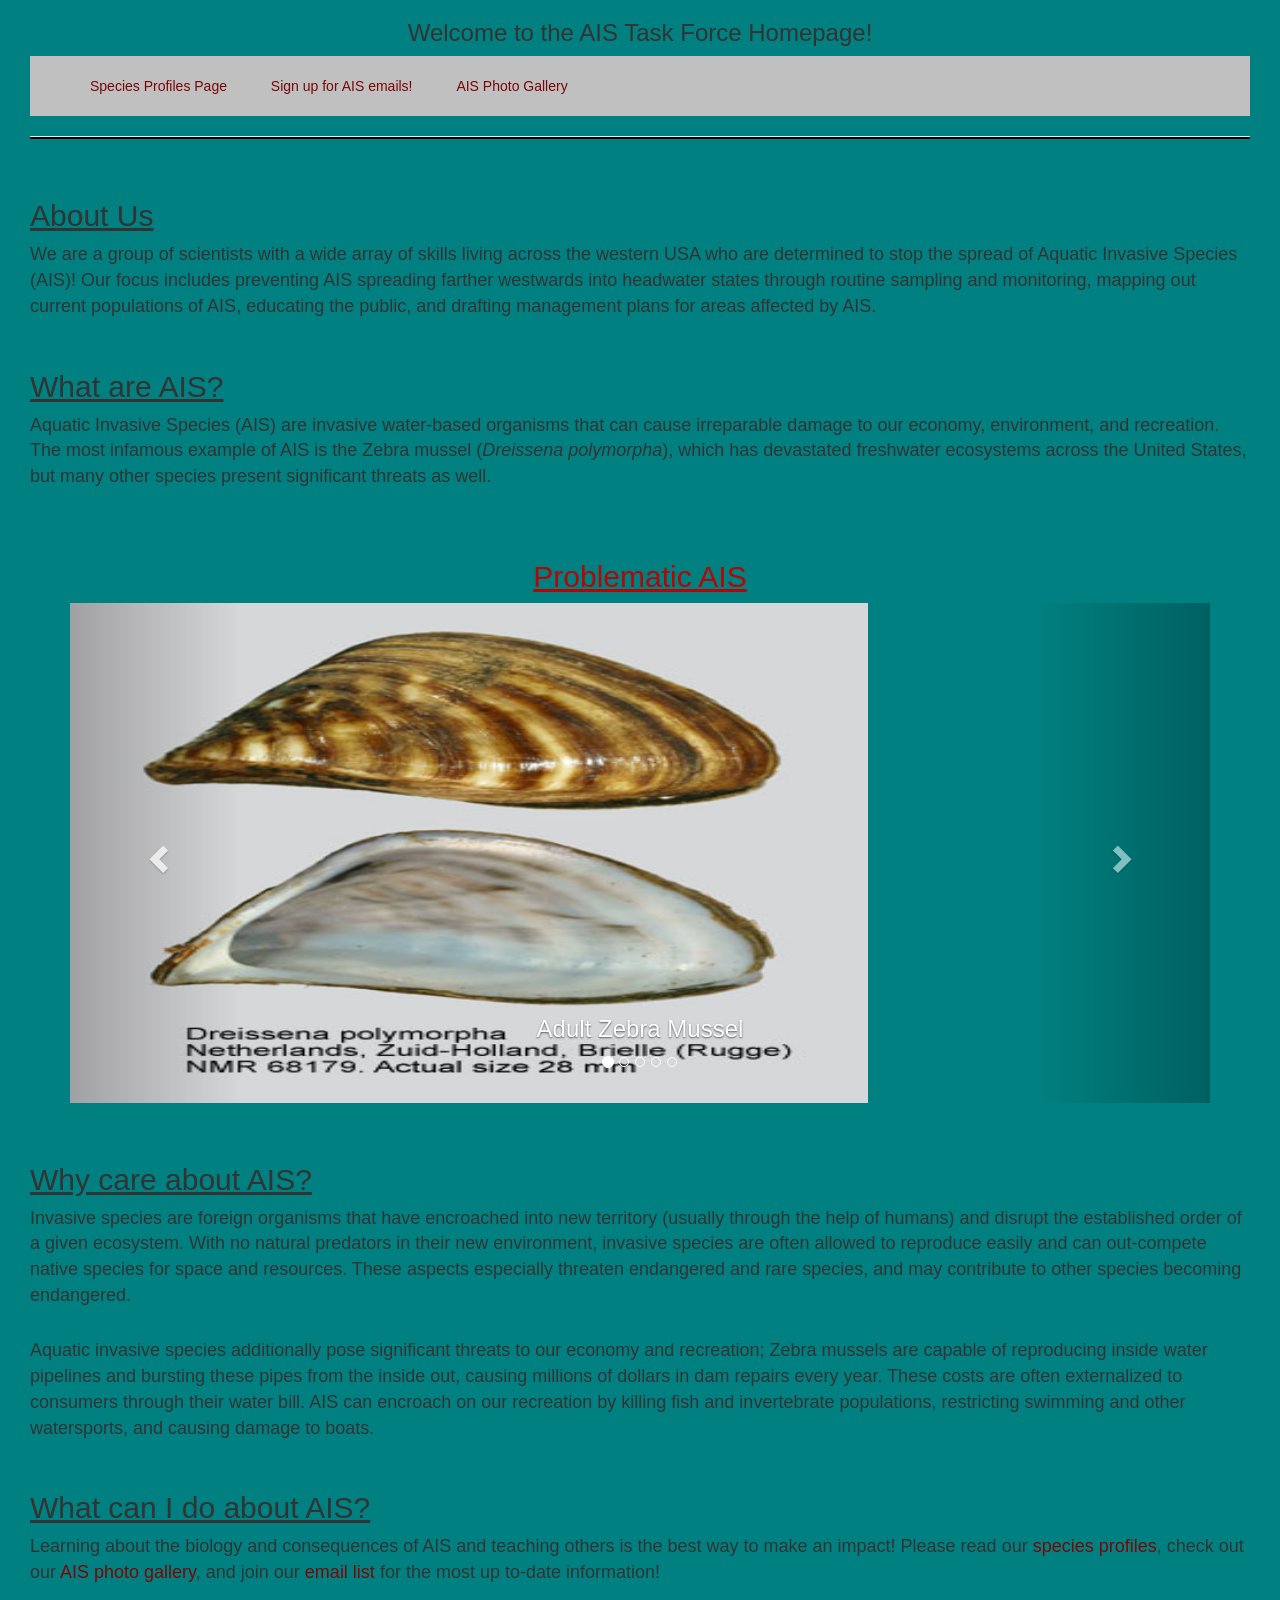
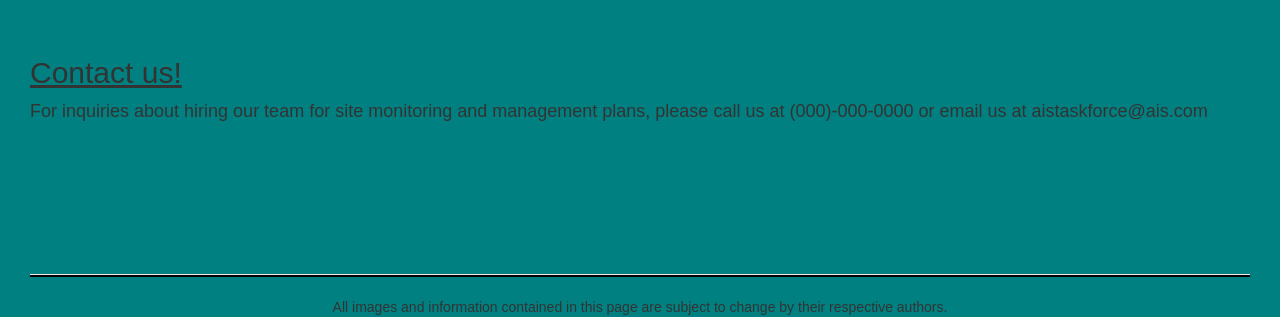
<file: index.html>
<!DOCTYPE html>
<html lang="en-US">
<head>
  <title>AIS Task Force Homepage</title>
  <meta charset="utf-8">
  <meta name="viewport" content="width=device-width, initial-scale=1">
  <link rel="stylesheet" href="https://maxcdn.bootstrapcdn.com/bootstrap/3.4.1/css/bootstrap.min.css" />
  <link rel="stylesheet" href="css/styles.css" />
  <script src="https://ajax.googleapis.com/ajax/libs/jquery/3.5.1/jquery.min.js"></script>
  <script src="https://maxcdn.bootstrapcdn.com/bootstrap/3.4.1/js/bootstrap.min.js"></script>
</head>
    <body>
        <h1>Welcome to the AIS Task Force Homepage!</h1>
        <header>
            <nav>
                <ul>
                    <li><a href="speciesprofiles.html">Species Profiles Page</a></li>
                    <li><a href ="emailsignup.html" target="_blank">Sign up for AIS emails!</a></li>
                    <li><a href ="gallery.html">AIS Photo Gallery</a></li>                
            </nav>
        </header>
        <hr />
        <br />
        <h2><u>About Us</u></h2>
        <p>
            We are a group of scientists with a wide array of skills living across the western USA who are determined to stop the spread of Aquatic Invasive Species (AIS)! Our focus includes preventing AIS spreading farther westwards into headwater states through routine sampling and monitoring, mapping out current populations of AIS, educating the public, and drafting management plans for areas affected by AIS.
        </p>
        <br />
        <h2><u>What are AIS?</u></h2>
        <p> 
            Aquatic Invasive Species (AIS) are invasive water-based organisms that can cause irreparable damage to our economy, environment, and recreation. The most infamous example of AIS is the Zebra mussel (<i>Dreissena polymorpha</i>), which has devastated freshwater ecosystems across the United States, but many other species present significant threats as well.
        </p>

        <br />
        <br />

        <div class="container">
            <h2 id="carouseltitletext"><u>Problematic AIS</u></h2>
            <div id="myCarousel" class="carousel slide" data-ride="carousel">
              <!-- Indicators -->
              <ol class="carousel-indicators">
                <li data-target="#myCarousel" data-slide-to="0" class="active"></li>
                <li data-target="#myCarousel" data-slide-to="1"></li>
                <li data-target="#myCarousel" data-slide-to="2"></li>
                <li data-target="#myCarousel" data-slide-to="3"></li>
                <li data-target="#myCarousel" data-slide-to="4"></li>
              </ol>
          
              <!-- Wrapper for slides -->
              <div class="carousel-inner">
          
                <div class="item active">
                  <img src="images/zebramussel1.jpg" alt="Zebra mussel" style="width:70%;">
                  <div class="carousel-caption">
                    <h3>Adult Zebra Mussel</h3>
                  </div>
                </div>
          
                <div class="item">
                  <img src="images/hydrilla3.jpg" alt="Hydrilla" style="width:100%;">
                  <div class="carousel-caption">
                    <h3>Hydrilla</h3>
                  </div>
                </div>
          
                <div class="item">
                  <img src="images/zebramussel2.jpg" alt="zebra mussels infesing boat propellor" style="width:100%;">
                  <div class="carousel-caption">
                    <h3>Zebra mussels infesting boat propellor at Lake Powell</h3>
                  </div>
                </div>
          
                <div class="item">
                  <img src="images/waterhyacinth3.jpg" alt="lots of water hyacinth" style="width:100%;">
                  <div class="carousel-caption">
                    <h3>A large stand of water hyacinth</h3>
                  </div>
                </div>
              
                <div class="item">
                  <img src="images/zebramussel3.jpg" alt="zebra mussel with hand for scale" style="width:100%;">
                  <div class="carousel-caption">
                    <h3>Zebra mussel with hand for scale</h3>
                  </div>
                </div>
            
              </div>
          
              <!-- Left and right controls -->
              <a class="left carousel-control" href="#myCarousel" data-slide="prev">
                <span class="glyphicon glyphicon-chevron-left"></span>
                <span class="sr-only">Previous</span>
              </a>
              <a class="right carousel-control" href="#myCarousel" data-slide="next">
                <span class="glyphicon glyphicon-chevron-right"></span>
                <span class="sr-only">Next</span>
              </a>
            </div>
          </div>

        <br />
        <br />
        <h2><u>Why care about AIS?</u></h2>
        <p>
            Invasive species are foreign organisms that have encroached into new territory (usually through the help of humans) and disrupt the established order of a given ecosystem. With no natural predators in their new environment, invasive species are often allowed to reproduce easily and can out-compete native species for space and resources. These aspects especially threaten endangered and rare species, and may contribute to other species becoming endangered.
        </p>
        <br />
        <p>
            Aquatic invasive species additionally pose significant threats to our economy and recreation; Zebra mussels are capable of reproducing inside water pipelines and bursting these pipes from the inside out, causing millions of dollars in dam repairs every year. These costs are often externalized to consumers through their water bill. AIS can encroach on our recreation by killing fish and invertebrate populations, restricting swimming and other watersports, and causing damage to boats.
        </p>
        <br />
        <h2><u>What can I do about AIS?</u></h2>
        <p>
            Learning about the biology and consequences of AIS and teaching others is the best way to make an impact! Please read our <a href="speciesprofiles.html">species profiles</a>, check out our <a href="gallery.html">AIS photo gallery</a>, and join our <a href="emailsignup.html" target="_blank">email list</a> for the most up to-date information!
        </p>
        <br />
        <br />
        <h2><u>Contact us!</u></h2>
        <p>
          For inquiries about hiring our team for site monitoring and management plans, please call us at (000)-000-0000 or email us at aistaskforce@ais.com
        </p>
        <br />
        <br />
        <br />
        <br />
        <br />
        <br />
        <hr />
        <footer>
            All images and information contained in this page are subject to change by their respective authors.
        </footer>
    </body>
</html>
</file>
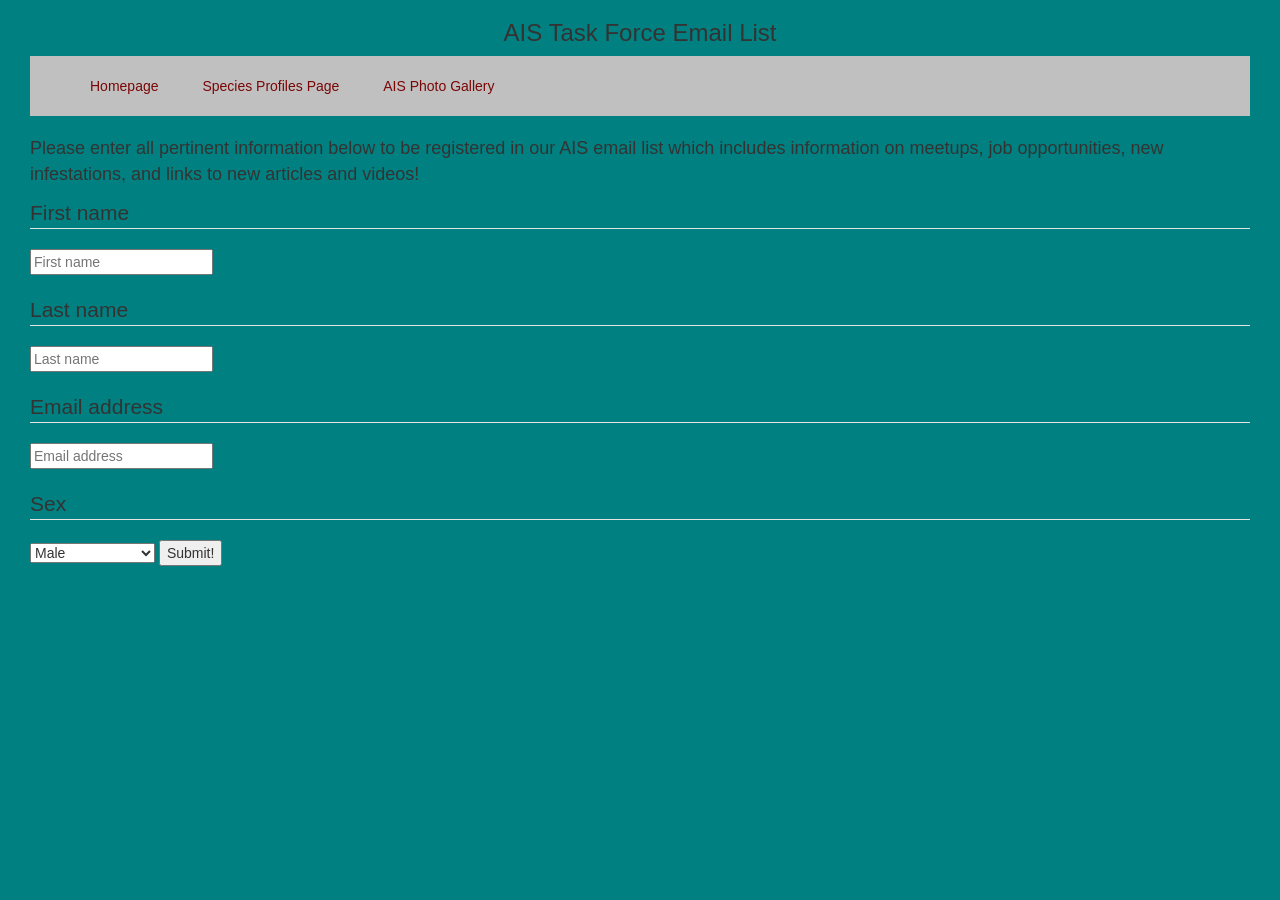
<file: emailsignup.html>
<!DOCTYPE html>
<html lang="en-US">
    <head>
        <title>AIS Email Sign-Up</title>
        <meta charset="utf-8">
        <meta name="viewport" content="width=device-width, initial-scale=1">
        <link rel="stylesheet" href="https://maxcdn.bootstrapcdn.com/bootstrap/3.4.1/css/bootstrap.min.css" />
        <link rel="stylesheet" type="text/css" href="css/styles.css" />
        <script src="https://ajax.googleapis.com/ajax/libs/jquery/3.5.1/jquery.min.js"></script>
        <script src="https://maxcdn.bootstrapcdn.com/bootstrap/3.4.1/js/bootstrap.min.js"></script>
    </head>
    <body>
        <h1>AIS Task Force Email List</h1>
        <header>
            <nav>
                <ul>
                    <li><a href="index.html">Homepage</a></li>
                    <li><a href ="speciesprofiles.html">Species Profiles Page</a></li>
                    <li><a href ="gallery.html">AIS Photo Gallery</a></li>
            </nav>
        </header>
        <br />
        <p>
            Please enter all pertinent information below to be registered in our AIS email list which includes information on meetups, job opportunities, new infestations, and links to new articles and videos! 
        </p>
        <form>
            <fieldset>
                <legend>First name</legend>
                    <input type="text" placeholder="First name" required="required" />
                    <br />
                    <br />
                <legend>Last name</legend>
                    <input type="text" placeholder="Last name" />
                    <br />
                    <br />
                <legend>Email address</legend>
                    <input type="email" placeholder="Email address" required="required" />
                    <br />
                    <br />
                <legend>Sex</legend>
                <select>
                   <option value="Man">Male</option>
                   <option value="Woman">Female</option>
                   <option value="Declined">Prefer not to say</option>
               </select>
               <button>Submit!</button>
            </fieldset>
        </form>
        
       
        

    </body>
</html>
</file>
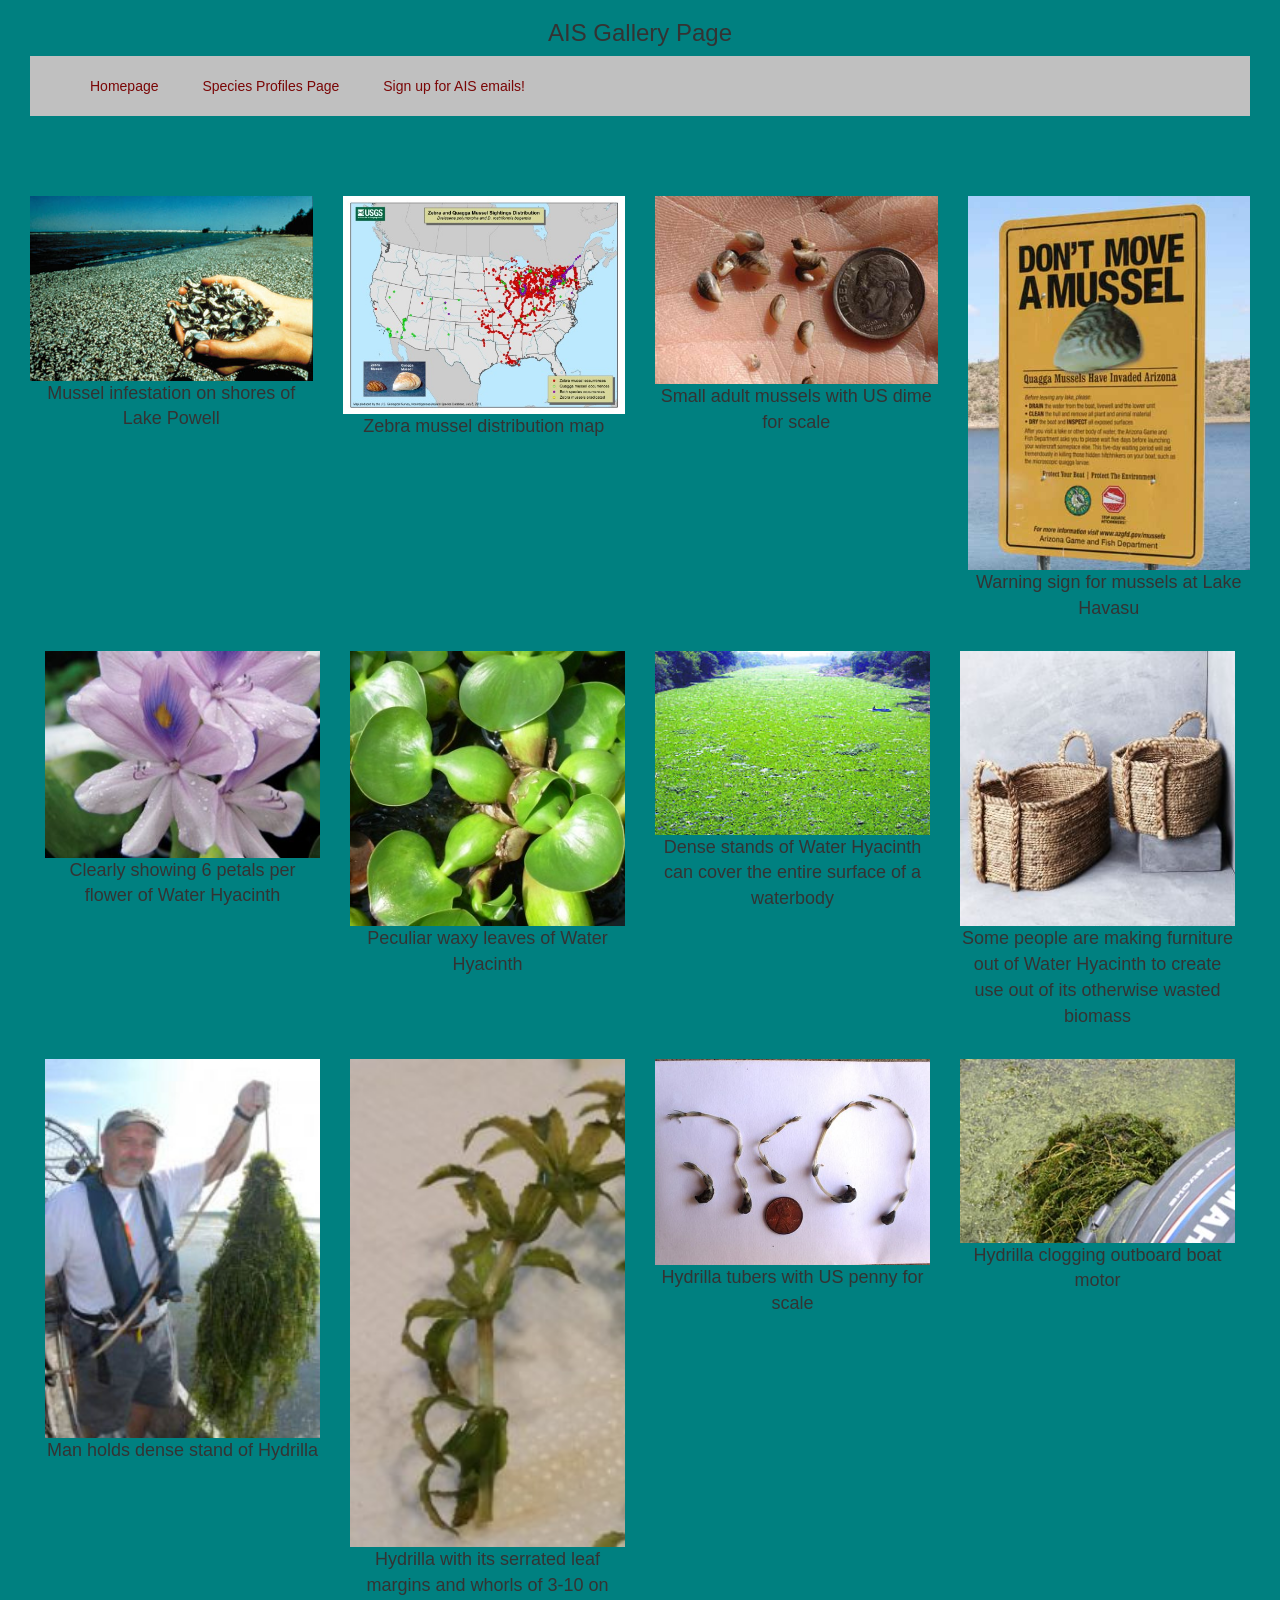
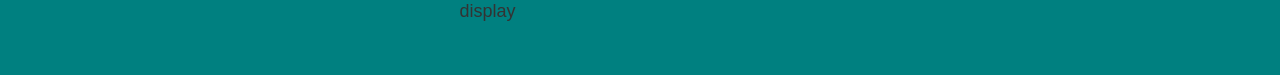
<file: gallery.html>
<!DOCTYPE html>
<html lang="en-US">
    <head>
        <title>AIS Photo Gallery</title>
        <meta charset="utf-8">
        <meta name="viewport" content="width=device-width, initial-scale=1">
        <link rel="stylesheet" href="https://maxcdn.bootstrapcdn.com/bootstrap/3.4.1/css/bootstrap.min.css" />
        <link rel="stylesheet" href="css/styles.css" />
        <script src="https://ajax.googleapis.com/ajax/libs/jquery/3.5.1/jquery.min.js"></script>
        <script src="https://maxcdn.bootstrapcdn.com/bootstrap/3.4.1/js/bootstrap.min.js"></script>
    </head>

    <body>
        <h1>AIS Gallery Page</h1>
        <header>
            <nav>
                <ul>
                    <li><a href="index.html">Homepage</a></li>
                    <li><a href ="speciesprofiles.html">Species Profiles Page</a></li>
                    <li><a href ="emailsignup.html" target="_blank">Sign up for AIS emails!</a></li>
            </nav>
        </header>
        <br />
        <br />
        <br />
        <br />
        <div class="row">
            <div class="col-sm-3">
              <img src="images/zebramussel20.jpg" class="img-responsive" style="width:100%" alt="mussels cover shoreline at Lake Powell">
              <p class="centered">Mussel infestation on shores of Lake Powell</p>
            </div>
            <div class="col-sm-3"> 
              <img src="images/zebramussel21.jpg" class="img-responsive" style="width:100%" alt="Zebra mussel distribution map by USGS">
              <p class="centered">Zebra mussel distribution map</p>
            </div>
            <div class="col-sm-3"> 
              <img src="images/zebramussel22.jpg" class="img-responsive" style="width:100%" alt="small mussels with US dime for scale">
              <p class="centered">Small adult mussels with US dime for scale</p>
            </div>
            <div class="col-sm-3">
              <img src="images/zebramussel23.jpg" class="img-responsive" style="width:100%" alt="Don't move a mussel sign at boat ramp">
              <p class="centered">Warning sign for mussels at Lake Havasu</p>
            </div>
          </div>
        </div><br>
        
        <div class="container-fluid bg-3 text-center">    
          <div class="row">
            <div class="col-sm-3"> 
                <img src="images/hyacinth20.jpg" class="img-responsive" style="width:100%" alt="6 petal flowers of water hyacinth">
                <p class="centered">Clearly showing 6 petals per flower of Water Hyacinth</p>
              </div>
            <div class="col-sm-3">
              <img src="images/hyacinth21.jpg" class="img-responsive" style="width:100%" alt="waxy leaves of water hyacinth">
              <p class="centered">Peculiar waxy leaves of Water Hyacinth</p>
            </div>
            <div class="col-sm-3"> 
              <img src="images/hyacinth22.jpg" class="img-responsive" style="width:100%" alt="water hyacinth covering entire lake surface">
              <p class="centered">Dense stands of Water Hyacinth can cover the entire surface of a waterbody</p>
            </div>
            <div class="col-sm-3"> 
                <img src="images/hyacinth23.jpg" class="img-responsive" style="width:100%" alt="baskets made from water hyacinth">
                <p class="centered">Some people are making furniture out of Water Hyacinth to create use out of its otherwise wasted biomass</p>
              </div>
          </div>
        </div><br>

        <div class="container-fluid bg-3 text-center">    
            <div class="row">
                <div class="col-sm-3"> 
                    <img src="images/hydrilla20.jpg" class="img-responsive" style="width:100%" alt="man holds dense stand of hydrilla on boat">
                    <p class="centered">Man holds dense stand of Hydrilla</p>
                </div>
                <div class="col-sm-3"> 
                    <img src="images/hydrilla21.jpg" class="img-responsive" style="width:100%" alt="serrated leaves and whorls of Hydrilla on display">
                    <p class="centered">Hydrilla with its serrated leaf margins and whorls of 3-10 on display</p>
                </div>
                <div class="col-sm-3"> 
                    <img src="images/hydrilla22.jpg" class="img-responsive" style="width:100%" alt="Hydrilla tubers with US penny for scale">
                    <p class="centered">Hydrilla tubers with US penny for scale</p>
                </div>
                <div class="col-sm-3"> 
                    <img src="images/hydrilla23.jpg" class="img-responsive" style="width:100%" alt="Mass of Hydrilla stuck in boat engine">
                    <p class="centered">Hydrilla clogging outboard boat motor</p>
                  </div>
            </div>
          </div><br><br>
    </body>

</html>
</file>
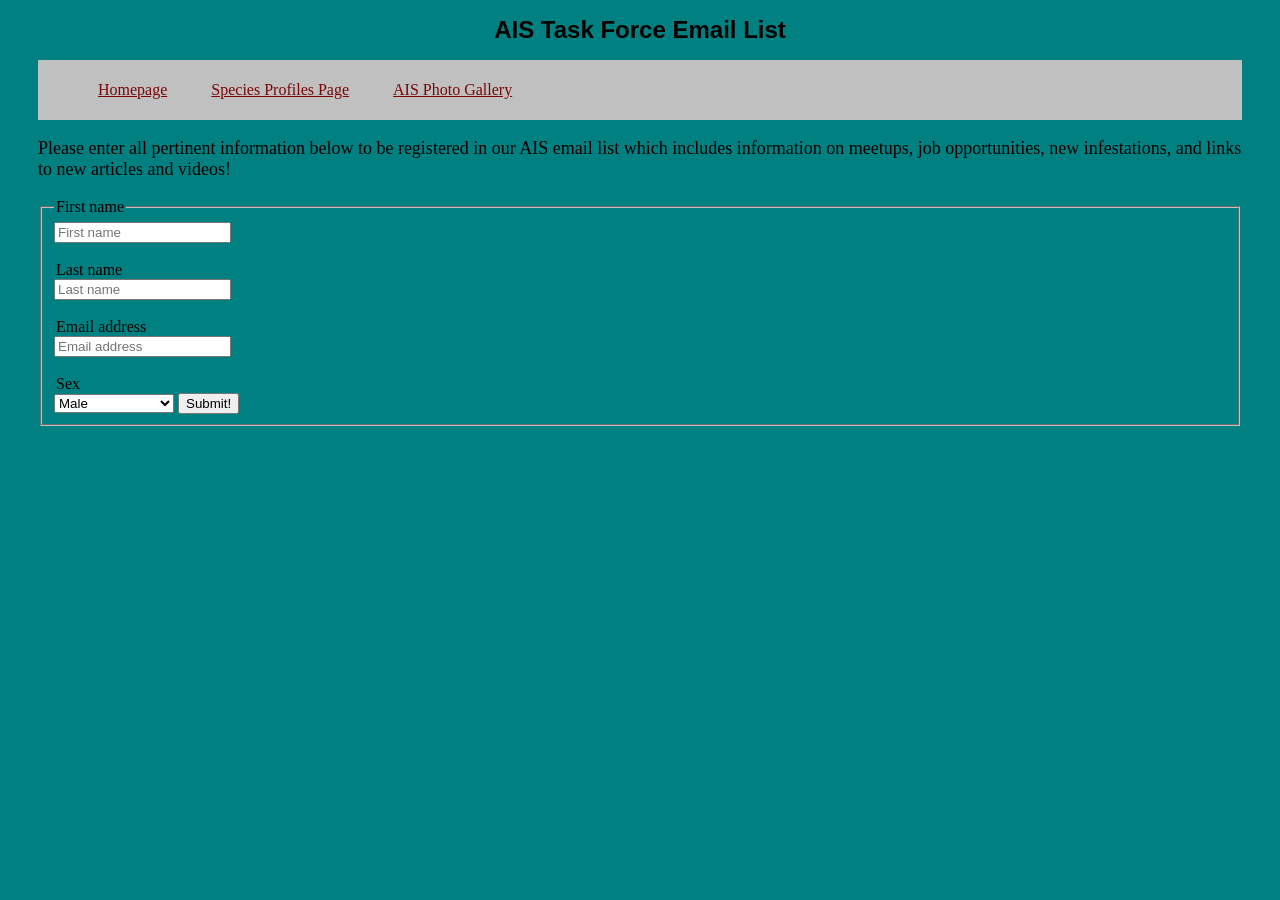
<file: Project 1 Email List.html>
<!DOCTYPE html>
<html lang="en-US">
    <head>
        <title>AIS Email Sign-Up</title>
        <link rel="stylesheet" type="text/css" href="css/styles.css" />
    </head>
    <body>
        <h1>AIS Task Force Email List</h1>
        <header>
            <nav>
                <ul>
                    <li><a href="Project 1 Homepage.html">Homepage</a></li>
                    <li><a href ="Project 1 Species Profile.html">Species Profiles Page</a></li>
                    <li><a href ="gallery.html">AIS Photo Gallery</a></li>
            </nav>
        </header>
        <p>
            Please enter all pertinent information below to be registered in our AIS email list which includes information on meetups, job opportunities, new infestations, and links to new articles and videos! 
        </p>
        <form>
            <fieldset>
                <legend>First name</legend>
                    <input type="text" placeholder="First name" required="required" />
                    <br />
                    <br />
                <legend>Last name</legend>
                    <input type="text" placeholder="Last name" />
                    <br />
                    <br />
                <legend>Email address</legend>
                    <input type="email" placeholder="Email address" required="required" />
                    <br />
                    <br />
                <legend>Sex</legend>
                <select>
                   <option value="Man">Male</option>
                   <option value="Woman">Female</option>
                   <option value="Declined">Prefer not to say</option>
               </select>
               <button>Submit!</button>
            </fieldset>
        </form>
        
       
        

    </body>
</html>
</file>
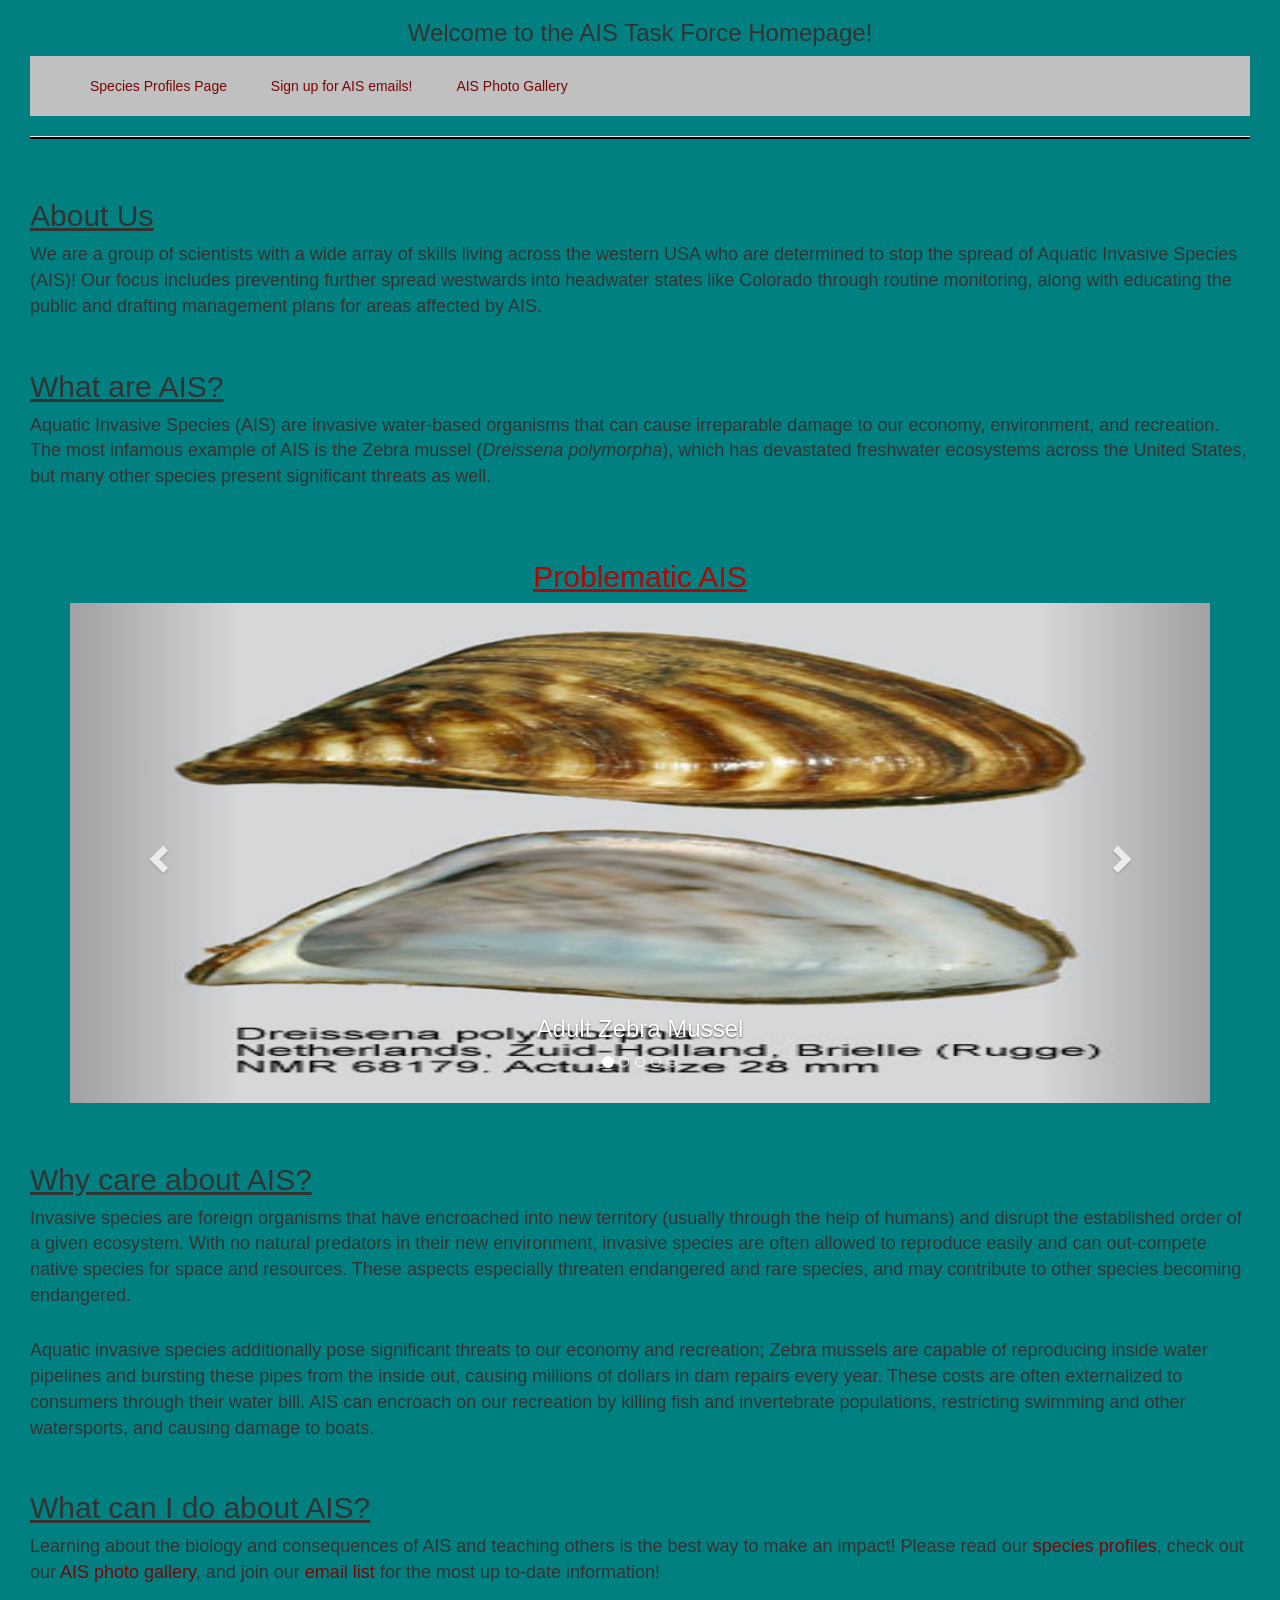
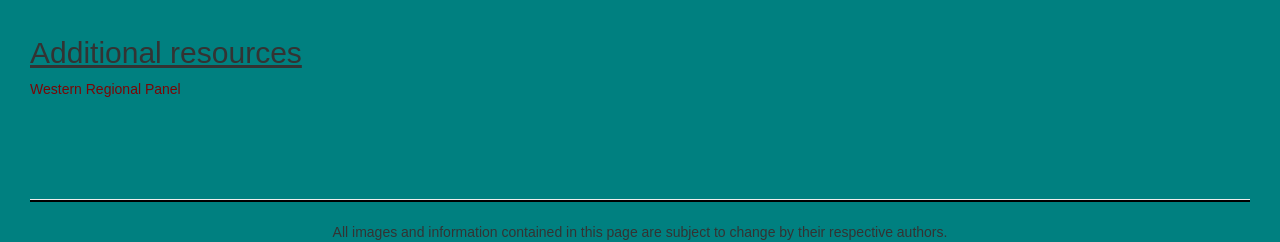
<file: Project 1 Homepage.html>
<!DOCTYPE html>
<html lang="en-US">
<head>
  <title>AIS Task Force Homepage</title>
  <meta charset="utf-8">
  <meta name="viewport" content="width=device-width, initial-scale=1">
  <link rel="stylesheet" href="https://maxcdn.bootstrapcdn.com/bootstrap/3.4.1/css/bootstrap.min.css" />
  <link rel="stylesheet" href="css/styles.css" />
  <script src="https://ajax.googleapis.com/ajax/libs/jquery/3.5.1/jquery.min.js"></script>
  <script src="https://maxcdn.bootstrapcdn.com/bootstrap/3.4.1/js/bootstrap.min.js"></script>
</head>
    <body>
        <h1>Welcome to the AIS Task Force Homepage!</h1>
        <header>
            <nav>
                <ul>
                    <li><a href="Project 1 Species Profile.html">Species Profiles Page</a></li>
                    <li><a href ="Project 1 Email List.html" target="_blank">Sign up for AIS emails!</a></li>
                    <li><a href ="gallery.html">AIS Photo Gallery</a></li>
            </nav>
        </header>
        <hr />
        <br />
        <h2><u>About Us</u></h2>
        <p>
            We are a group of scientists with a wide array of skills living across the western USA who are determined to stop the spread of Aquatic Invasive Species (AIS)! Our focus includes preventing further spread westwards into headwater states like Colorado through routine monitoring, along with educating the public and drafting management plans for areas affected by AIS.
        </p>
        <br />
        <h2><u>What are AIS?</u></h2>
        <p> 
            Aquatic Invasive Species (AIS) are invasive water-based organisms that can cause irreparable damage to our economy, environment, and recreation. The most infamous example of AIS is the Zebra mussel (<i>Dreissena polymorpha</i>), which has devastated freshwater ecosystems across the United States, but many other species present significant threats as well.
        </p>

        <br />
        <br />

        <div class="container">
            <h2 id="carouseltitletext"><u>Problematic AIS</u></h2>
            <div id="myCarousel" class="carousel slide" data-ride="carousel">
              <!-- Indicators -->
              <ol class="carousel-indicators">
                <li data-target="#myCarousel" data-slide-to="0" class="active"></li>
                <li data-target="#myCarousel" data-slide-to="1"></li>
                <li data-target="#myCarousel" data-slide-to="2"></li>
                <li data-target="#myCarousel" data-slide-to="3"></li>
                <li data-target="#myCarousel" data-slide-to="4"></li>
              </ol>
          
              <!-- Wrapper for slides -->
              <div class="carousel-inner">
          
                <div class="item active">
                  <img src="images/zebramussel1.jpg" alt="Zebra mussel" style="width:100%;">
                  <div class="carousel-caption">
                    <h3>Adult Zebra Mussel</h3>
                  </div>
                </div>
          
                <div class="item">
                  <img src="images/hydrilla3.jpg" alt="Hydrilla" style="width:100%;">
                  <div class="carousel-caption">
                    <h3>Hydrilla</h3>
                  </div>
                </div>
          
                <div class="item">
                  <img src="images/zebramussel2.jpg" alt="zebra mussels infesing boat propellor" style="width:100%;">
                  <div class="carousel-caption">
                    <h3>Zebra mussels infesting boat propellor at Lake Powell</h3>
                  </div>
                </div>
          
                <div class="item">
                  <img src="images/waterhyacinth3.jpg" alt="lots of water hyacinth" style="width:100%;">
                  <div class="carousel-caption">
                    <h3>A large stand of water hyacinth</h3>
                  </div>
                </div>
              
                <div class="item">
                  <img src="images/zebramussel3.jpg" alt="zebra mussel with hand for scale" style="width:100%;">
                  <div class="carousel-caption">
                    <h3>Zebra mussel with hand for scale</h3>
                  </div>
                </div>
            
              </div>
          
              <!-- Left and right controls -->
              <a class="left carousel-control" href="#myCarousel" data-slide="prev">
                <span class="glyphicon glyphicon-chevron-left"></span>
                <span class="sr-only">Previous</span>
              </a>
              <a class="right carousel-control" href="#myCarousel" data-slide="next">
                <span class="glyphicon glyphicon-chevron-right"></span>
                <span class="sr-only">Next</span>
              </a>
            </div>
          </div>

        <br />
        <br />
        <h2><u>Why care about AIS?</u></h2>
        <p>
            Invasive species are foreign organisms that have encroached into new territory (usually through the help of humans) and disrupt the established order of a given ecosystem. With no natural predators in their new environment, invasive species are often allowed to reproduce easily and can out-compete native species for space and resources. These aspects especially threaten endangered and rare species, and may contribute to other species becoming endangered.
        </p>
        <br />
        <p>
            Aquatic invasive species additionally pose significant threats to our economy and recreation; Zebra mussels are capable of reproducing inside water pipelines and bursting these pipes from the inside out, causing millions of dollars in dam repairs every year. These costs are often externalized to consumers through their water bill. AIS can encroach on our recreation by killing fish and invertebrate populations, restricting swimming and other watersports, and causing damage to boats.
        </p>
        <br />
        <h2><u>What can I do about AIS?</u></h2>
        <p>
            Learning about the biology and consequences of AIS and teaching others is the best way to make an impact! Please read our <a href="Project 1 Species Profile.html">species profiles</a>, check out our <a href="gallery.html">AIS photo gallery</a>, and join our <a href="Project 1 Email List.html" target="_blank">email list</a> for the most up to-date information!
        </p>
        <br />
        <h2><u>Additional resources</u></h2>
        <a href="https://westernregionalpanel.org/" taget="_blank">Western Regional Panel</a>
        <br />
        <br />
        <br />
        <br />
        <br />
        <hr />
        <footer>
            All images and information contained in this page are subject to change by their respective authors.
        </footer>
    </body>
</html>
</file>
<file: css/styles.css>
h1 {
    font-family: Arial, Helvetica, sans-serif;
    font-size: x-large;
    text-align: center;
}

p{
    font-size: large;
    text-align: left;  
}

body {
    background-color: #008080;
    padding-left: 30px;
    padding-right: 30px;
}

header {
    background-color: #C0C0C0;
    top: 0;
    left: 0;
    right: 0;
    height: 60px;
    display: flex;
    align-items: center;
}

header * {
    display: inline;   
}

header li {
    margin: 20px;
}

a {
    color: #7a0606;
}

  a:visited {
    color: #636;
 }

  a:hover, a:active, a:focus {
    color:rgb(193, 245, 6);
}

img.mussel1 {
    max-height: 15%;
    max-width: 15%;
}

img.mussel2 {
    max-height: 15%;
    max-width: 30%;
}

img.mussel3 {
    max-height: 10%;
    max-width: 15%;
}

img.hyacinth1 {
    max-height: 30%;
    max-width: 30%;
}

img.hyacinth2 {
    max-height: 20%;
    max-width: 26%;
}

img.hydrilla1 {
    max-height: 30%;
    max-width: 30%;
}

img.hydrilla2 {
    max-height: 20%;
    max-width: 21%;
}

.carousel-inner > .item > img {
    width:900px;
    height:500px;
  }

div > h2  {
    text-align: center;
    color: #b30606;
}

.centered {
    text-align: center;
}

hr {
    height: 2px;
    background-color: black;
}


footer {
    text-align: center;
}
</file>
